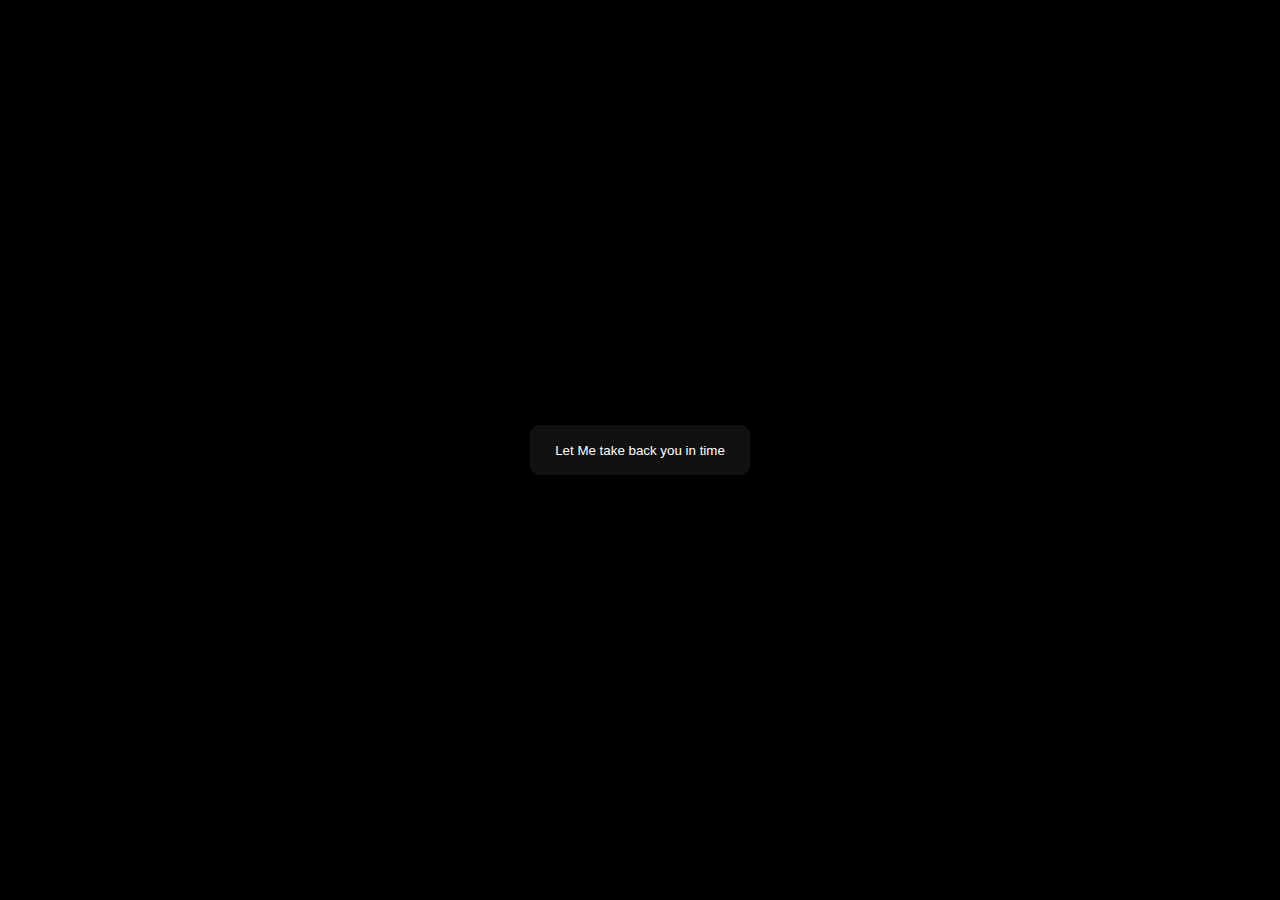
<file: memory-lane-master/index.html>
<!DOCTYPE html>
<html lang="en">
<head>
    <meta charset="UTF-8">
    <meta name="viewport" content="width=device-width, initial-scale=1.0">
    <title>memory lane</title>
    <link rel="stylesheet" href="./css/style.css">
    <link rel="stylesheet" href="./css/button.css">
    <script src="https://ajax.googleapis.com/ajax/libs/jquery/3.6.1/jquery.min.js"></script>
</head>

<body>
    <audio id="player" src="PHOTOS/uifu.mp3" ></audio>
    <button class="glow-on-hover" type="button" id="button">Let Me take back you in time </button>
 
    <div id="img" class="maindiv">
   
      <img src="./photo/city.png" class="city1">
      <img src="./photo/city.png" class="city2">
      
      <Div class="trucks">
      <div class="truck">
        <div class="photo"></div>
        <div id="wheel1" class="wheel"></div>
        <!-- <div id="wheel2" class="wheel"></div> -->
        </div>
        <div class="truck2">
          <div  id="label"></div>
          <div id="wheel1" class="wheel"></div>
          <div id="wheel2" class="wheel"></div>
        </div>
        <div class="preloader">
          
        </div>
      </Div>  
    </div>

    

    <script src="./index.js"></script>
</body> 
</html>
</file>
<file: memory-lane-master/css/style.css>
ul{
    list-style-type: none;
    text-align: center;
    padding: 0px;
    margin-top: 20px;
}
.wheel{
    background-image: url(../photo/wheel.png);
    background-position: 100px 100px;
    width: 100px;
    height: 100px;
    animation: wheel 1s linear 200 ;
    animation-delay: 3s;   
}
@keyframes wheel{
    0%{transform: rotate(360deg);
    }
}
#wheel1{
    float: left;
    margin-top: 15px;
    margin-left: 95px;
}
#wheel2{
    float: right;
    margin-top: 15px;
    margin-right:38px ;
}

.truck2{
    color: white;
    width: 500px;
    height: 400px;
    position: relative;
    background-image: url('../photo/truck3.png');
    background-size: 100% 100%;
    float: right;
    margin-top: 210px;
    margin-left: 288px;
    overflow: hidden;
} 
#label{
    position: relative;
    width: 286px;
    height: 256px;
    background-color:rgba(0,0,0,0.5);
    border-radius: 30px;
    margin-top: 9px;
    margin-left: 11px;
    text-align: center;
    font: 2em sans-serif;
    overflow: hidden;
}
.truck{
    position: absolute;
    bottom: 1vh;
    width: 500px;
    height: 400px;
    background-image: url('../photo/truck3.png');
    background-size: 100% 100%;
}

.photo{
    border-radius: 20px;
    width: 285px;
    height: 256px;
    margin-top: 9px;
    margin-left: 11px;
    background-image: url('../PHOTOS/VIC1.jpg');
    background-size: 100% 100%;
    animation: image 200s linear 1 ;
    animation-delay: 1s;
    animation-direction: reverse;
    
}

.city1{
    position: absolute;
    left:-100%;
    width:100%;
    height: 100%;
    animation: city1 5s linear 40 reverse;
    animation-delay: 3s;
}
.city2{
    position: absolute;
    left:0px;
    width:100%;
    height: 100%;
    animation: city2 5s linear 40 reverse;
    animation-delay: 3s;
}

@keyframes city1 {
   from{left:-100%}
   to{left:0px}
}
@keyframes city2 {
   from{left:0px}
   to{left:100%}
}

.preloader{
    width: 285px;
    height: 256px;
    background-image: url('../PHOTOs/VIC1.jpg');
    background-size: 285px 256px;
    animation: image 2s linear 1;
    visibility: hidden;
}


@keyframes image{

    0%{
        background-image: url('../PHOTOS/ClientV1_1.jpg') ;  
    }
    2%{
        background-image: url('../PHOTOS/ClientV1_2.jpg');  
    }
    4%{
        background-image: url('../PHOTOS/ClientV1_3.jpg');  
    }
    6%{
        background-image: url('../PHOTOS/ClientV1_4.jpg');  
    }
    8%{
        background-image: url('../PHOTOS/ClientV1_V5.jpg');  
    }

    10%{
        background-image: url('../PHOTOS/DB1.jpg');  
    }
    12%{
        background-image: url('../PHOTOS/DB2.jpg');  
    }
    14%{
        background-image: url('../PHOTOS/DB3.jpg');  
    }
    16%{
        background-image: url('../PHOTOS/DB4.jpg');  
    }
    18%{
        background-image: url('../PHOTOS/DB5.jpg');  
    }
    
    20%{
        background-image: url('../PHOTOS/FirstB1.jpg');  
    }
    22%{
        background-image: url('../PHOTOS/FIRSTB2.jpg');  
    }
    24%{
        background-image: url('../PHOTOS/FirstB3.jpg');  
    }
    26%{
        background-image: url('../PHOTOS/FirstB4.jpg');  
    }
    28%{
        background-image: url('../PHOTOS/FirstB5.jpg');  
    }

    30%{
        background-image: url('../PHOTOS/Durgapuja1.jpg');  
    }
    32%{
        background-image: url('../PHOTOS/Durgapuja2.jpg');  
    }
    34%{
        background-image: url('../PHOTOS/Durgapuja3.jpg');  
    }
    36%{
        background-image: url('../PHOTOS/durgapuja4.jpg');  
    }
    38%{
        background-image: url('../PHOTOS/DurgaPuja5.jpg');  
    }

    40%{
        background-image: url('../PHOTOS/Nwmi1.jpg');  
    }
    42%{
        background-image: url('../PHOTOS/NAWMI1.jpg');  
    }
    44%{
        background-image: url('../PHOTOS/nawmi2\ \(2\).jpg');  
    }
    46%{
        background-image: url('../PHOTOS/Nawmi4.jpg');  
    }
    48%{
        background-image: url('../PHOTOS/NAwmi5.jpg');  
    }

    50%{
        background-image: url('../PHOTOS/Bongs2_1.jpg');  
    }
    52%{
        background-image: url('../PHOTOS/Bongs_b2.jpg');  
    }
    54%{
        background-image: url('../PHOTOS/bongsb3.jpg')
    }
    56%{
        background-image: url('../PHOTOS/BONGS2_4.jpg');  
    }
    58%{
        background-image: url('../PHOTOS/bongs_b5.jpg');  
    }

    60%{
        background-image: url('../PHOTOS/Diwali1.jpg');  
    }
    62%{
        background-image: url('../PHOTOS/Diwali2.jpg');   
    }
    64%{
        background-image: url('../PHOTOS/Diwali3.jpg'); 
    }
    66%{
        background-image: url('../PHOTOS/Diwali4.jpg');  
    }
    68%{
        background-image: url('../PHOTOS/Diwali5.jpg');  
    }

    70%{
        background-image: url('../PHOTOS/ClientV2\ 1.jpg')  
    }
    72%{
        background-image: url('../PHOTOS/ClientV2\ 2.jpg')  
    }
    74%{
        background-image: url('../PHOTOS/ClientV2\ 3.jpg') 
    }
    76%{
        background-image: url('../PHOTOS/ClientV2\ 4.jpg')
    }
    78%{
        background-image: url('../PHOTOS/ClientV2\ 5.jpg')  
    }

    80%{
        background-image: url('../PHOTOS/ARHFirst.jpg')   
    }
    82%{
        background-image: url('../PHOTOS/ARH2.jpg')  
    }
    84%{
        background-image: url('../PHOTOS/ARH3.jpg')  
    }
    86%{
        background-image: url('../PHOTOS/ARH4.jpg')  
    }
    88%{
        background-image: url('../PHOTOS/ARHFinal.jpg')
    }

    90%{
        background-image: url('../PHOTOS/vic5.jpg')   
    }
    92%{
        background-image: url('../PHOTOS/vic4.jpg')  
    }
    94%{
        background-image: url('../PHOTOS/vic3.jpg')  
    }
    96%{
        background-image: url('../PHOTOS/vic2.jpg')  
    }
    98%{
        background-image: url('../PHOTOS/VIC1.jpg')
    }
}
@media(max-width:600px){
    
   
    #label{
        width: 97px;
        height: 114px;
        background-color:rgba(0,0,0,0.5);
        border-radius: 10px;
        margin-top: 5px;
        margin-left: 5px;
        border: 0px;
        text-align: left;
        font: .8em sans-serif;
    }
    .trucks{
        margin-top: 400px;
    }
    .truck2{
        color: white;
        width: 170px;
        height: 180px;
        position: absolute;
        bottom: 1vh;
        margin-left: 112px;
        background-image: url('../photo/truck3.png');
        background-size: 100% 100%;
        
    } 
    .truck{
        position: absolute;
        bottom: 1vh;
        width: 190px;
        height: 180px;
        background-image: url('../photo/truck3.png');
        background-size: 100% 100%;
        margin-left: 3px;
    }
    
    .photo{
        border-radius: 20px;
        width: 110px;
        height: 116px;
        margin-top: 4px;
        margin-left: 4px;
        background-image: url('../PHOTOS/VIC1.jpg');
        background-size: 100% 100%;
        animation: image 200s linear 1 ;
        animation-delay: 1s;
        animation-direction: reverse;
        
    }
   
    .wheel{
       
        width: 50px;
        height: 50px;
        background-image: url('../photo/wheel.png');
        background-size: 100% 100%;
        animation: wheel 1s linear 200 ;
        animation-delay: 3s;   
    }
    #wheel1{
        float: left;
       margin-left: 30px;
       margin-top: 6px;
    }
    #wheel2{
        float: right;
       margin-left: 22px;
        margin-top:4px;
        margin-right: 9px;
    }
 }
</file>
<file: memory-lane-master/css/button.css>
body {
    margin: 0;
    padding: 0;
    width: 100%;
    height: 100vh;
    display: flex;
    flex-direction: row;
    justify-content: center;
    align-items: center;
    background: #000;
    margin: 0;
    padding: 0;
    overflow: hidden;
}
.glow-on-hover {
    width: 220px;
    height: 50px;
    border: none;
    outline: none;
    color: #fff;
    background: #111;
    cursor: pointer;
    position: relative;
    z-index: 0;
    border-radius: 10px;
}

.glow-on-hover:before {
    content: '';
    background: linear-gradient(45deg, #ff0000, #ff7300, #fffb00, #48ff00, #00ffd5, #002bff, #7a00ff, #ff00c8, #ff0000);
    position: absolute;
    top: -2px;
    left:-2px;
    background-size: 400%;
    z-index: -1;
    filter: blur(5px);
    width: calc(100% + 4px);
    height: calc(100% + 4px);
    animation: glowing 20s linear infinite;
    opacity: 0;
    transition: opacity .3s ease-in-out;
    border-radius: 10px;
}

.glow-on-hover:active {
    color: #000
}

.glow-on-hover:active:after {
    background: transparent;
}

.glow-on-hover:hover:before {
    opacity: 1;
}

.glow-on-hover:after {
    z-index: -1;
    content: '';
    position: absolute;
    width: 100%;
    height: 100%;
    background: #111;
    left: 0;
    top: 0;
    border-radius: 10px;
}

@keyframes glowing {
    0% { background-position: 0 0; }
    50% { background-position: 400% 0; }
    100% { background-position: 0 0; }
}
</file>
